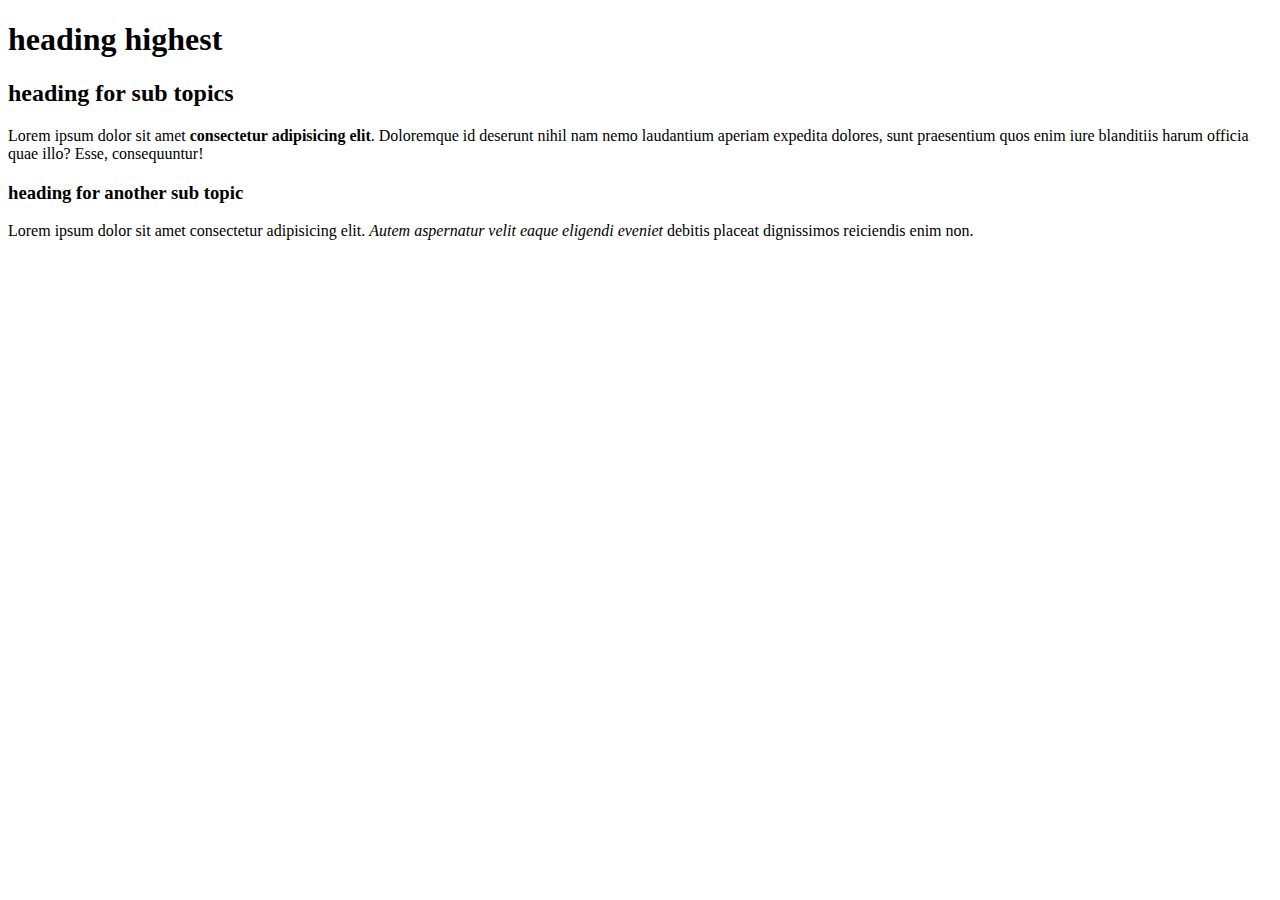
<file: html-boilerplate/index.html>
<!DOCTYPE html>
<html lang="en">
<head>
    <meta charset="UTF-8">
    <meta name="viewport" content="width=device-width, initial-scale=1.0">
    <title>Document</title>
</head>
<body>
    <h1>heading highest</h1>
    <h2>heading for sub topics</h2>
        <p>Lorem ipsum dolor sit amet <strong>consectetur adipisicing elit</strong>. Doloremque id deserunt nihil nam nemo laudantium aperiam expedita dolores, sunt praesentium quos enim iure blanditiis harum officia quae illo? Esse, consequuntur!</p>
    <h3>heading for another sub topic</h3>
        <p>Lorem ipsum dolor sit amet consectetur adipisicing elit. <em>Autem aspernatur velit eaque eligendi eveniet </em>debitis placeat dignissimos reiciendis enim non.</p>
        <!--hehaheha-->
</body>
</html>
</file>
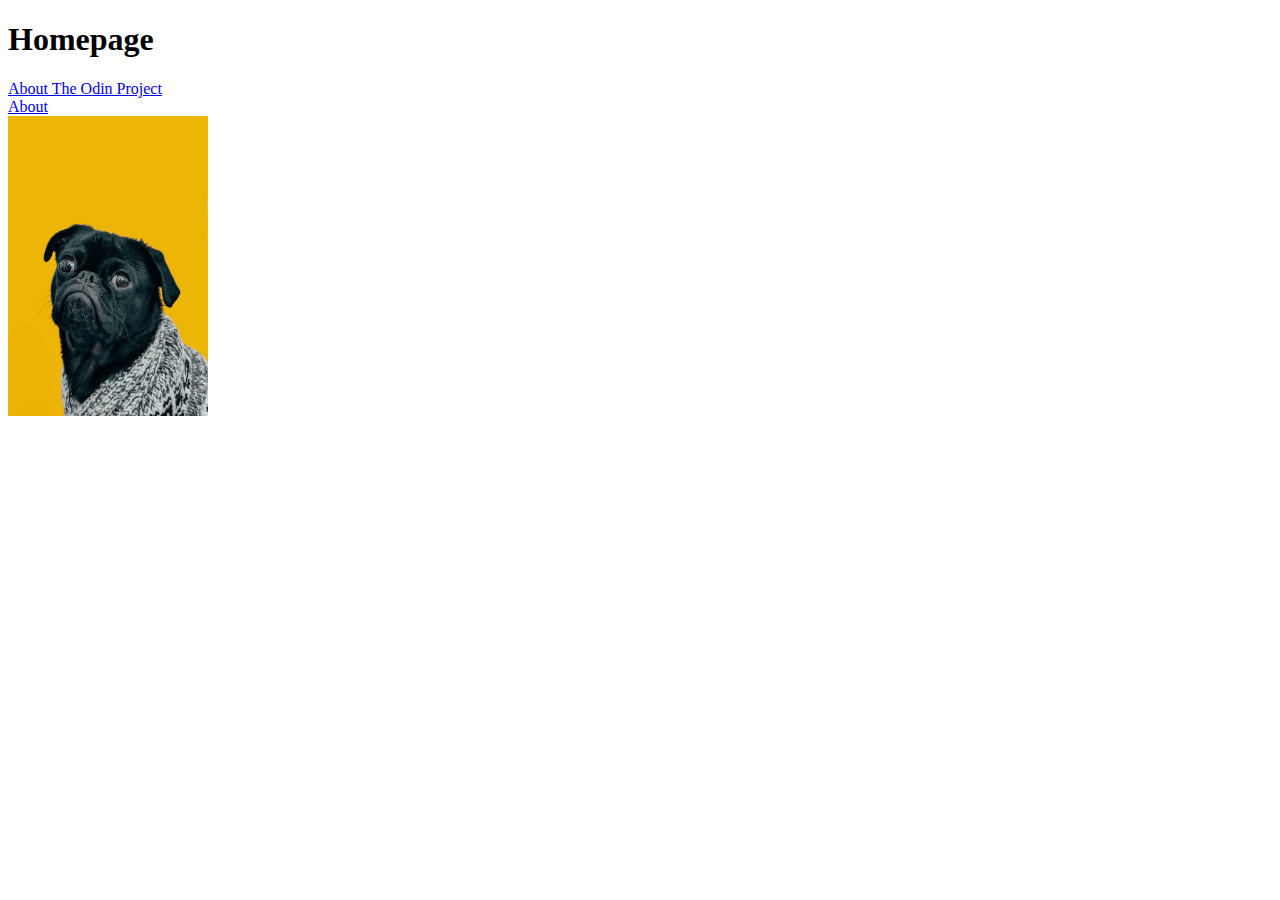
<file: odin-links-and-images/index.html>
<!DOCTYPE html>
<html lang="en">
<head>
    <meta charset="UTF-8">
    <meta name="viewport" content="width=device-width, initial-scale=1.0">
    <title>Document</title>
</head>
<body>
    <h1>Homepage</h1>
    <a href="https://www.theodinproject.com/about" target="_blank" rel="noreferrer">About The Odin Project</a><br>
    <a href="pages/about.html">About</a> <br>
    <img src="./pages/dog.jpg" width="200" height="300">
</body>
</html>
</file>
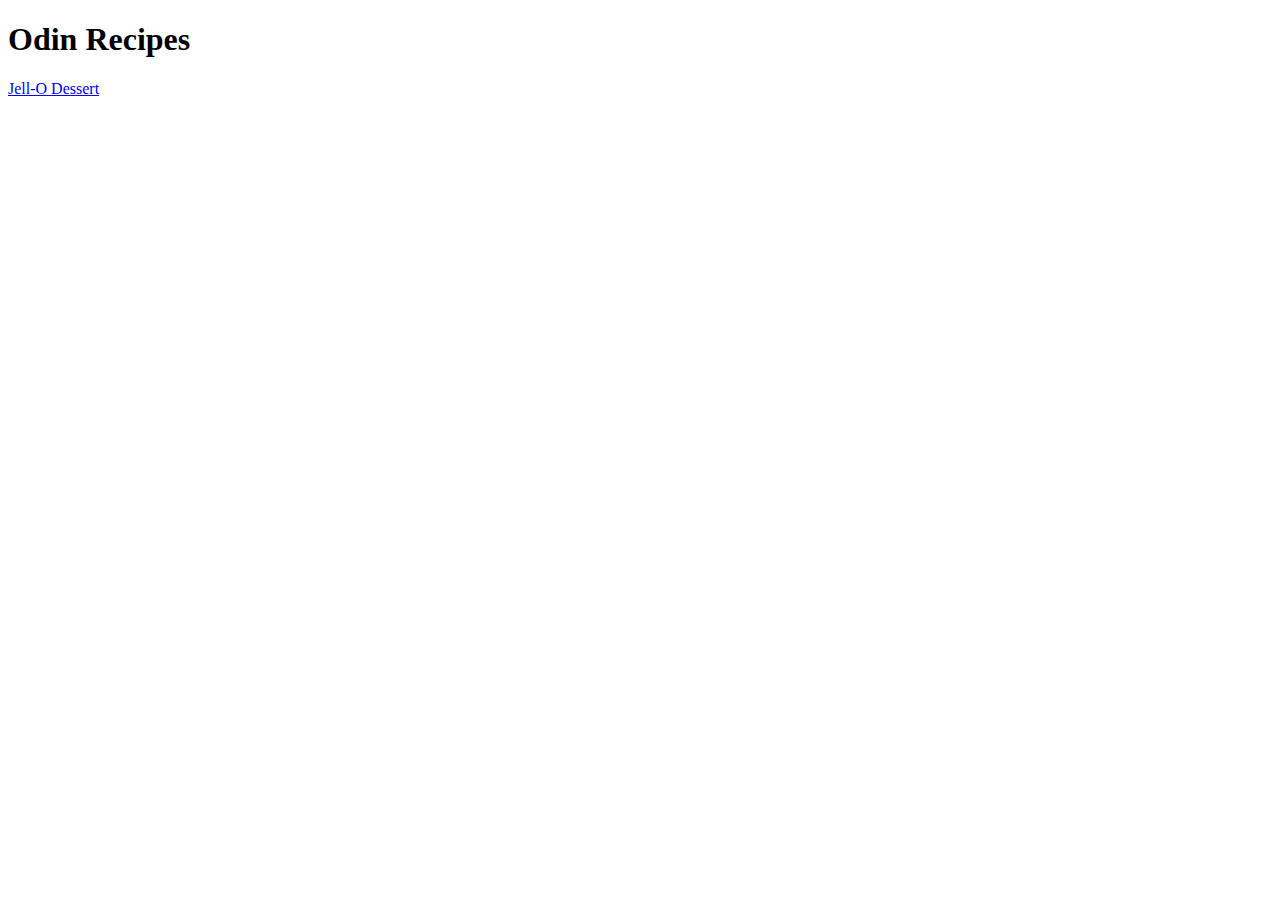
<file: Odin-Recipe/index.html>
<!DOCTYPE html>
<html lang="en">
<head>
    <meta charset="UTF-8">
    <meta name="viewport" content="width=device-width, initial-scale=1.0">
    <title>Document</title>
</head>
<body>
    <h1>Odin Recipes</h1>
    <a href="./recipes/jell-o.html" >Jell-O Dessert</a>
</body>
</html>
</file>
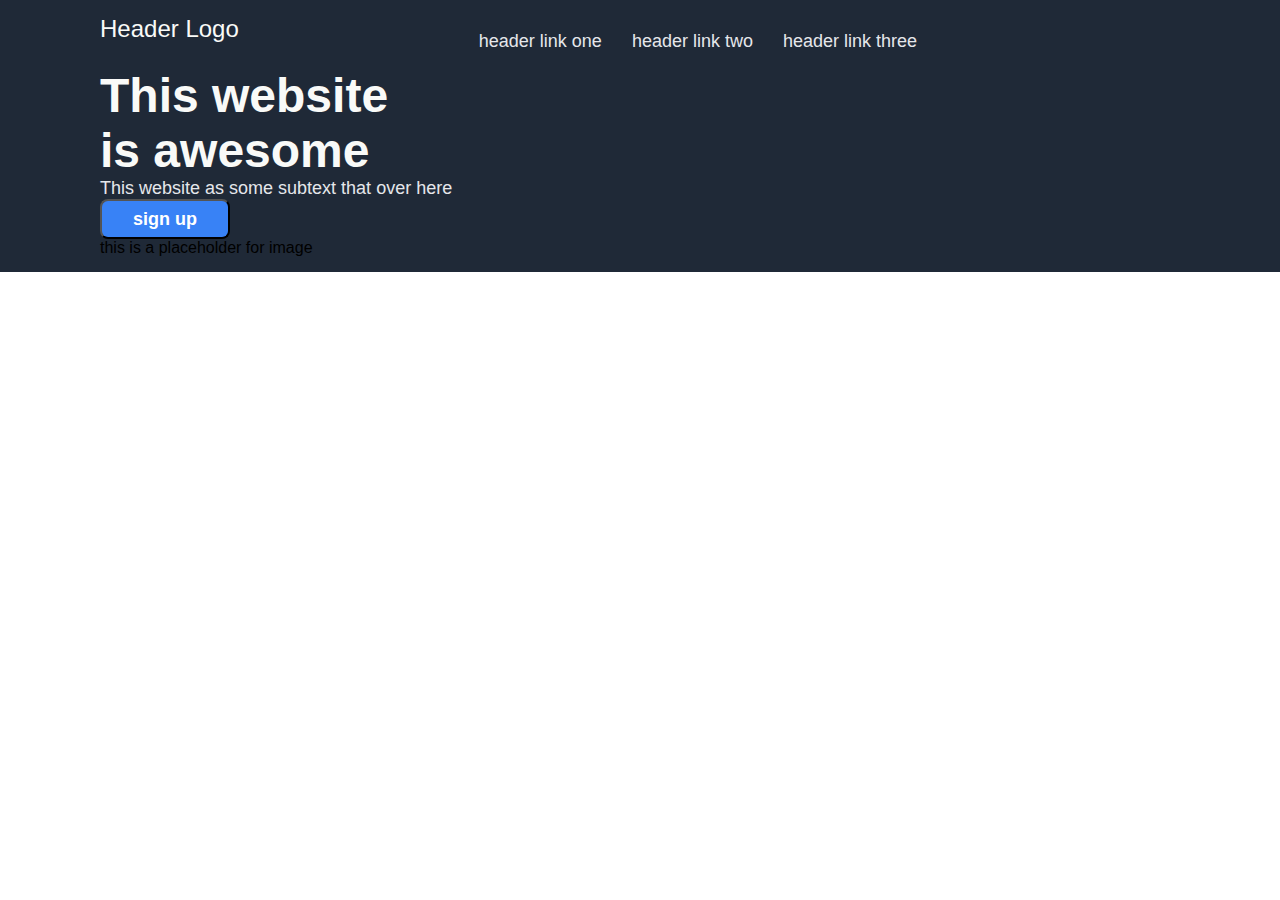
<file: Odin-website/index.html>
<!DOCTYPE html>
<html lang="en">
<head>
    <meta charset="UTF-8">
    <meta name="viewport" content="width=device-width, initial-scale=1.0">
    <title>Hero</title>
    <link rel="stylesheet" href="style.css">
</head>
<body>
    <div class="header">
        <div class="header-text">
            <div class="title">Header Logo</div>
            <div class="links">
                <ul>
                    <li><a href="#">header link one</a></li>
                    <li><a href="#">header link two</a></li>
                    <li><a href="#">header link three</a></li>
                </ul>
            </div>
        </div>
        <div class="main">
            <div class="main-text">
                <div class="text">This website is awesome</div>
                <div class="subtext">This website as some subtext that over here</div>
                <button>sign up</button>
            </div>
            <div class="box">this is a placeholder for image</div>
        </div>
    </div>
    
    
</body>
</html>
</file>
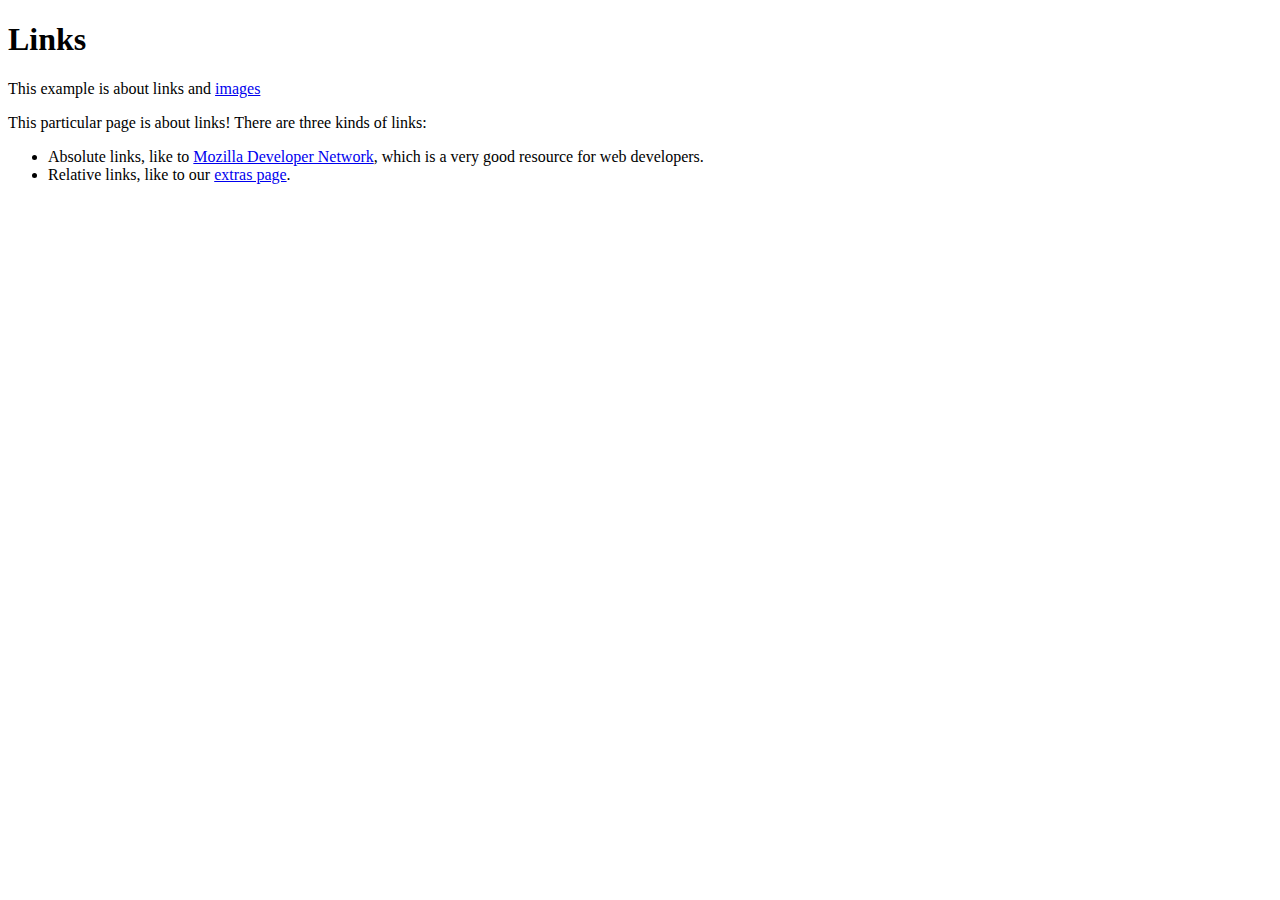
<file: links-and-images/links.html>
<!DOCTYPE html>
<html>
  <head>
    <title>Links</title>
  </head>
  <body>
    <h1>Links</h1>
    <p>This example is about links and <a href="images">images</a></p>
    <p>This particular page is about links! There are three kinds of links:</p>
        <ul>
        <!-- Add <li> elements here -->
            <li>Absolute links, like to <a href='https://developer.mozilla.org/en-US/docs/Web/HTML'>Mozilla
            Developer Network</a>, which is a very good resource for web
            developers.</li>
            <li>Relative links, like to our <a href='misc/extras.html'>extras
            page</a>.</li>
        </ul>
  </body>
</html>
</file>
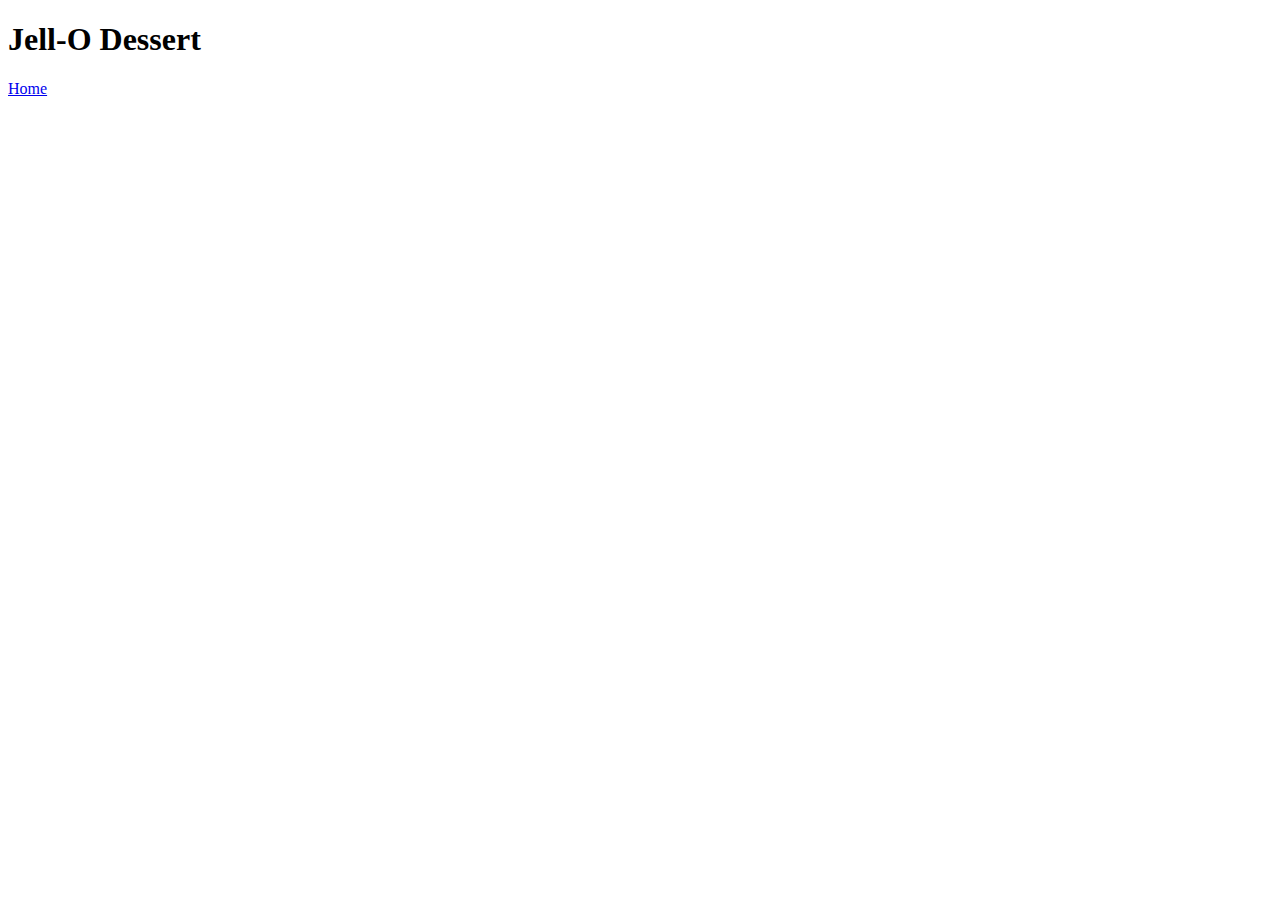
<file: Odin-Recipe/recipes/jell-o.html>
<!DOCTYPE html>
<html lang="en">
<head>
    <meta charset="UTF-8">
    <meta name="viewport" content="width=device-width, initial-scale=1.0">
    <title>Jell-O Dessert</title>
</head>
<body>
    <h1>Jell-O Dessert</h1>
    <a href="../index.html">Home</a>
</body>
</html>
</file>
<file: Odin-website/style.css>
body{
    font-family: Roboto, Oxygen, Ubuntu, Cantarell, 'Open Sans', 'Helvetica Neue', sans-serif;
    margin: 0;
    
}

.title{
    color: #f9faf8;
    font-size: 24px;
}
.header{
    background-color: #1F2937;
    display: flex;
    flex-direction: column;
    padding: 15px 100px;
}
.header-text{
    display: flex;
    /* justify-content: flex-end; */
    gap: 200px;
    
}
/* .links{
    /* gap: 10px; */
    justify-content: flex-end;
    display: flex;
} */

.main{
    display: flex;
    flex-wrap: wrap;
    gap: 120px;
}

.text{
    color: #f9faf8;
    font-size: 48px;
    font-weight: 900;
    width: 300px;
}

a, .subtext{
    color: #e5e7eb;
    font-size: 18px;
}

ul{
    list-style: none;
    display: flex;
    justify-content: flex-end;
    gap: 30px;
}


a{
    text-decoration: none;
    
}

button{
    border-radius: 8px;
    width: 130px;
    height: 40px;
    background-color: #3882f6;
    color: white;
    font-size: 18px;
    font-weight: 600;
}

.box{
    width: 300px;
    background-color: #1F2937;
}
</file>
